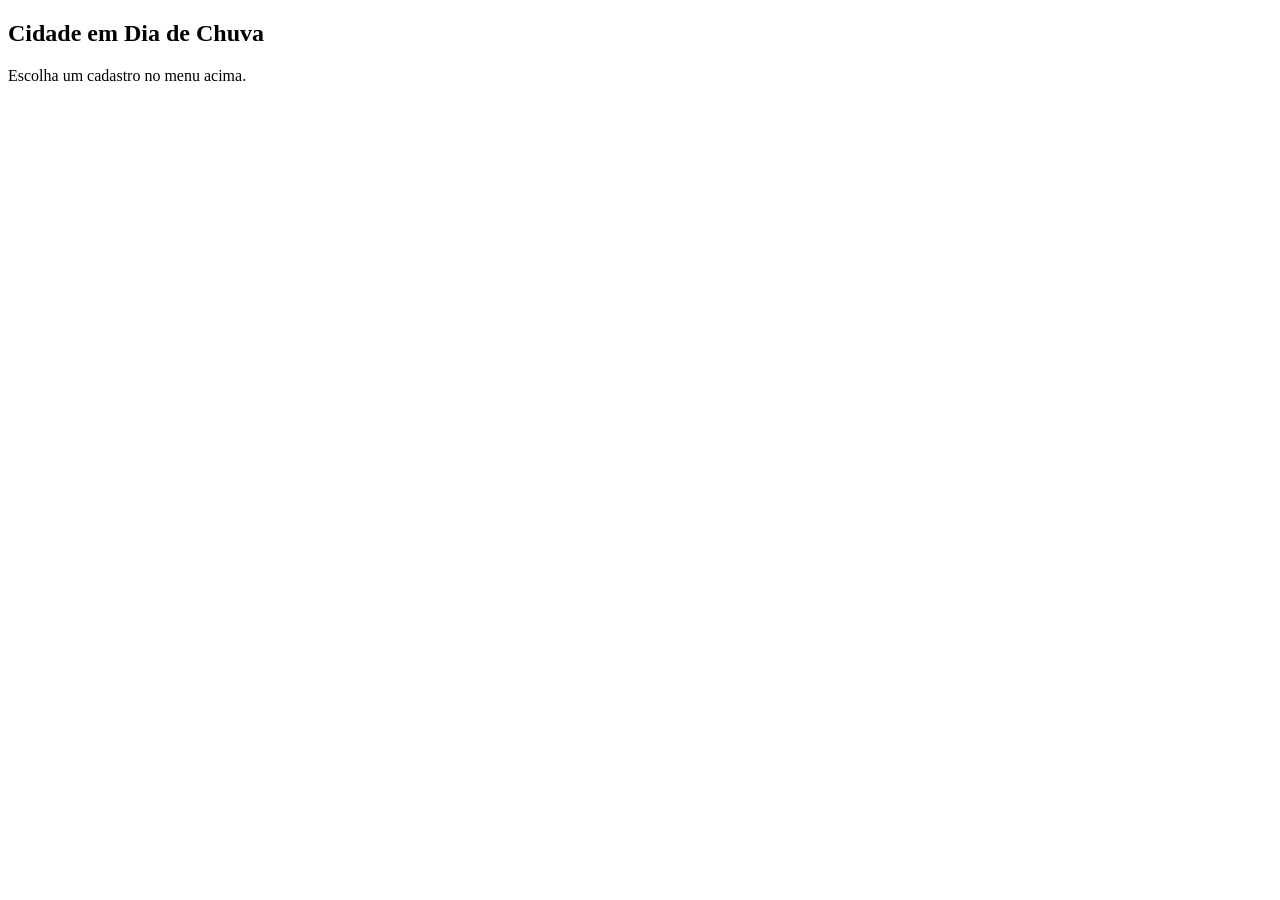
<file: src/main/resources/templates/index.html>
<!DOCTYPE html>
<html xmlns:th="http://www.thymeleaf.org" lang="pt-BR">
<head th:replace="~{fragments/layout :: cabecalho('Cidade em Dia de Chuva')}"></head>
<body>
<nav th:replace="~{fragments/layout :: menu}"></nav>
<h2>Cidade em Dia de Chuva</h2>
<p>Escolha um cadastro no menu acima.</p>
</body>
</html>
</file>
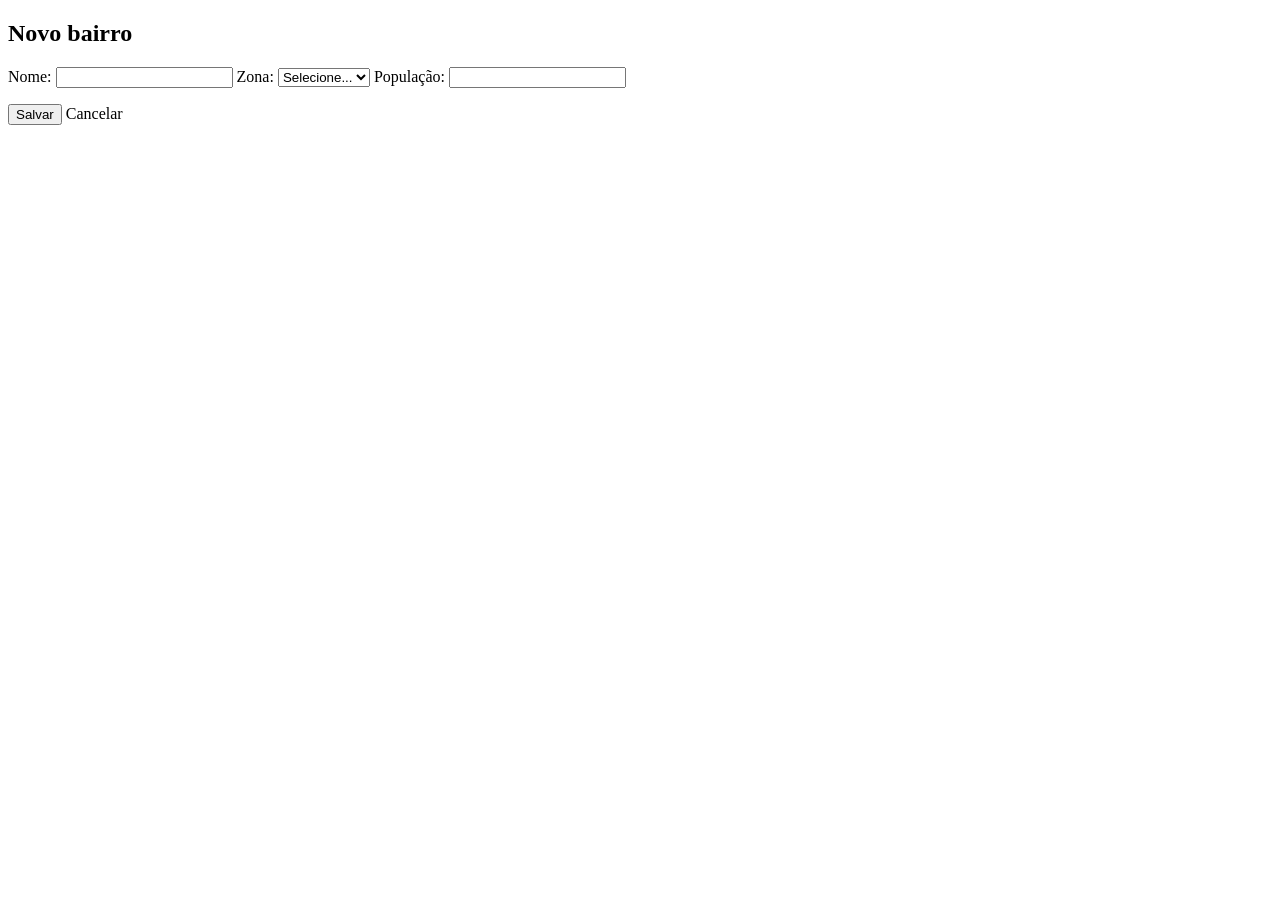
<file: src/main/resources/templates/bairros/form.html>
<!DOCTYPE html>
<html xmlns:th="http://www.thymeleaf.org" lang="pt-BR">
<head th:replace="~{fragments/layout :: cabecalho('Bairro')}"></head>
<body>
<nav th:replace="~{fragments/layout :: menu}"></nav>
<h2 th:text="${bairro.id == null} ? 'Novo bairro' : 'Alterar bairro'">Novo bairro</h2>
<div th:replace="~{fragments/layout :: mensagens}"></div>
<form th:action="${bairro.id == null} ? @{/bairros} : @{/bairros/{id}(id=${bairro.id})}"
      th:object="${bairro}" method="post">
    <label>Nome:
        <input type="text" th:field="*{nome}">
        <span class="erro" th:errors="*{nome}"></span>
    </label>
    <label>Zona:
        <select th:field="*{zona}">
            <option value="">Selecione...</option>
            <option th:each="z : ${zonas}" th:value="${z}" th:text="${z}"></option>
        </select>
        <span class="erro" th:errors="*{zona}"></span>
    </label>
    <label>População:
        <input type="number" th:field="*{populacao}">
        <span class="erro" th:errors="*{populacao}"></span>
    </label>
    <p>
        <button type="submit">Salvar</button>
        <a th:href="@{/bairros}">Cancelar</a>
    </p>
</form>
</body>
</html>
</file>
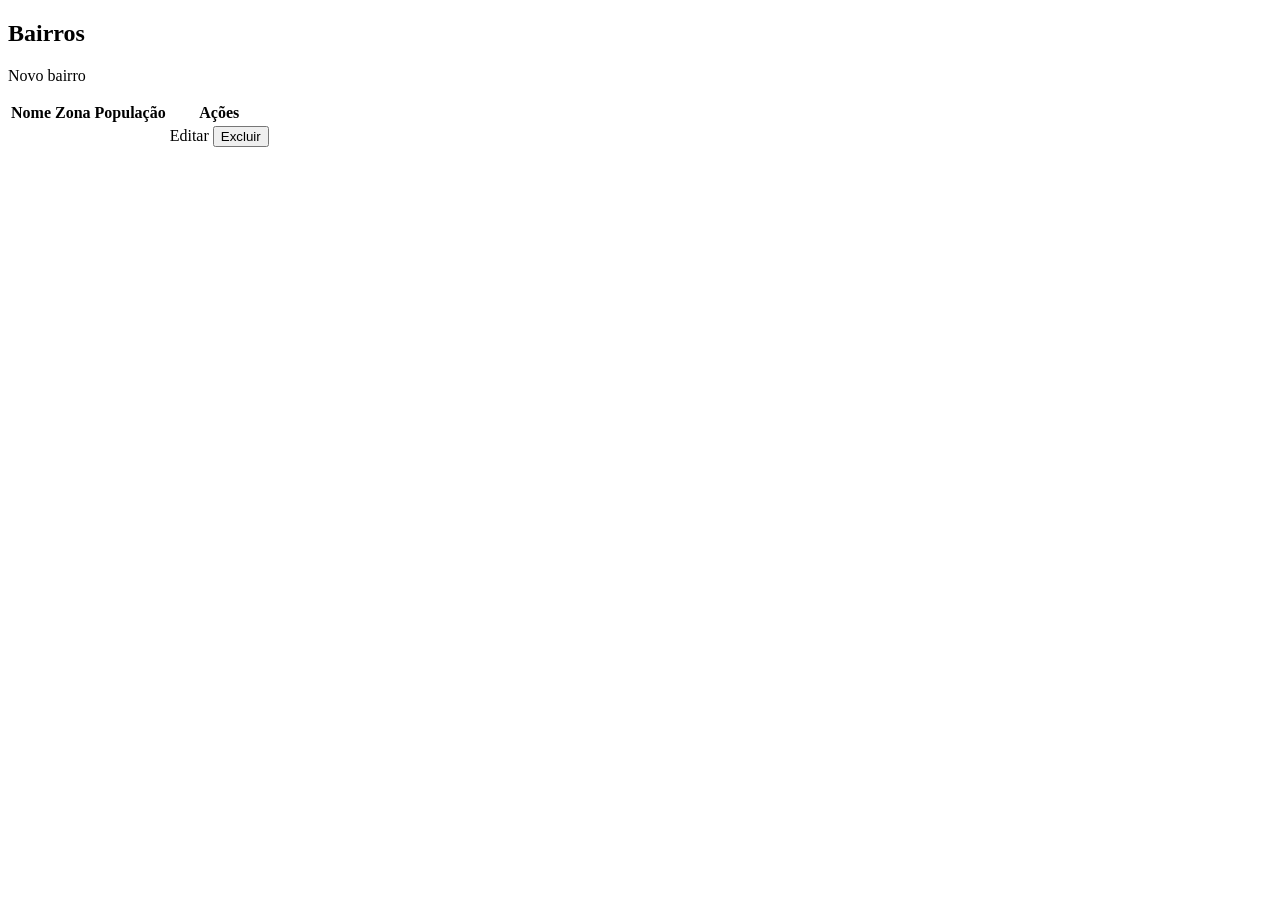
<file: src/main/resources/templates/bairros/lista.html>
<!DOCTYPE html>
<html xmlns:th="http://www.thymeleaf.org" lang="pt-BR">
<head th:replace="~{fragments/layout :: cabecalho('Bairros')}"></head>
<body>
<nav th:replace="~{fragments/layout :: menu}"></nav>
<h2>Bairros</h2>
<div th:replace="~{fragments/layout :: mensagens}"></div>
<p><a th:href="@{/bairros/novo}">Novo bairro</a></p>
<table>
    <thead>
    <tr><th>Nome</th><th>Zona</th><th>População</th><th>Ações</th></tr>
    </thead>
    <tbody>
    <tr th:each="b : ${bairros}">
        <td th:text="${b.nome}"></td>
        <td th:text="${b.zona}"></td>
        <td th:text="${b.populacao}"></td>
        <td>
            <a th:href="@{/bairros/{id}/editar(id=${b.id})}">Editar</a>
            <form th:action="@{/bairros/{id}/excluir(id=${b.id})}" method="post" style="display:inline">
                <button type="submit">Excluir</button>
            </form>
        </td>
    </tr>
    </tbody>
</table>
</body>
</html>
</file>
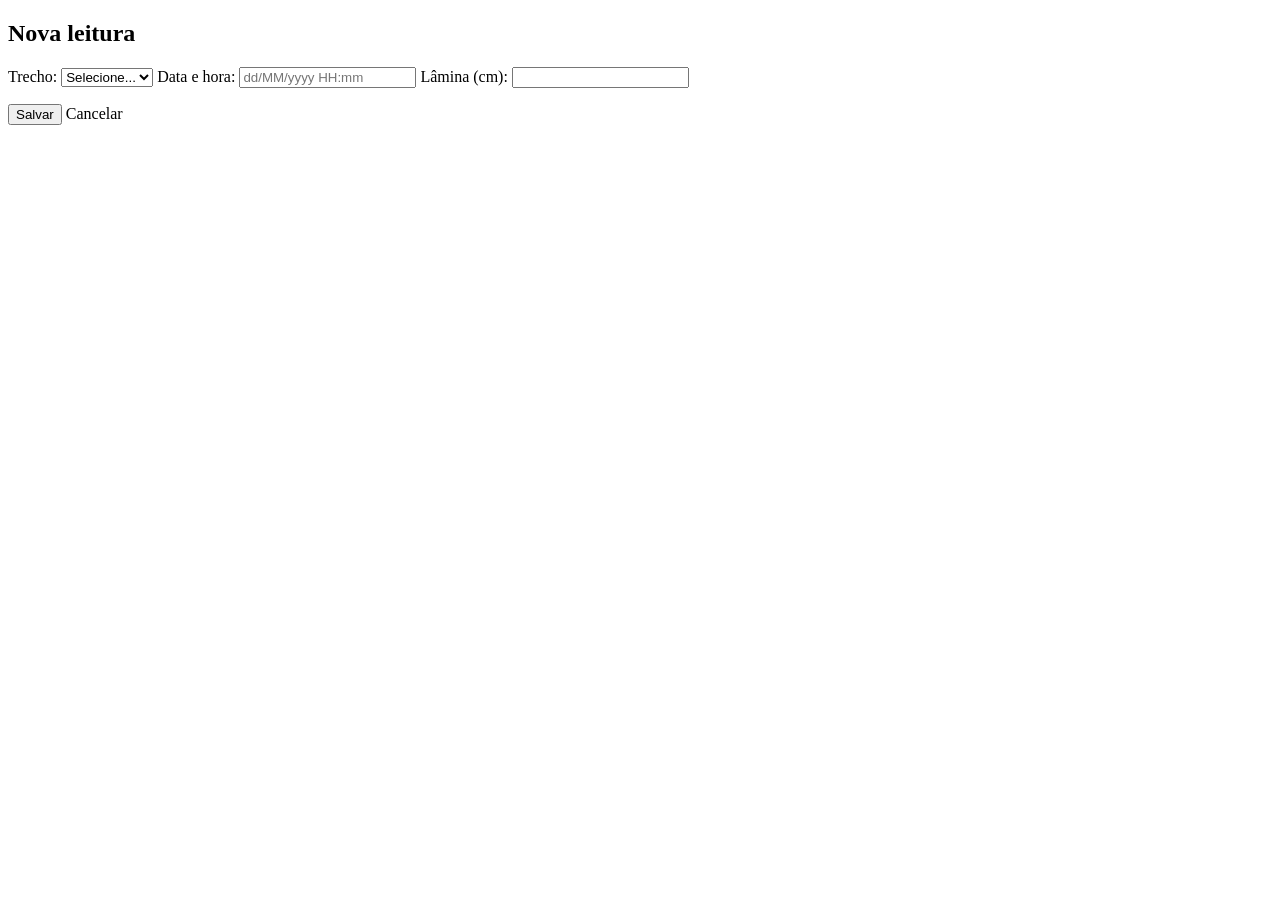
<file: src/main/resources/templates/leituras/form.html>
<!DOCTYPE html>
<html xmlns:th="http://www.thymeleaf.org" lang="pt-BR">
<head th:replace="~{fragments/layout :: cabecalho('Leitura')}"></head>
<body>
<nav th:replace="~{fragments/layout :: menu}"></nav>
<h2 th:text="${leitura.id == null} ? 'Nova leitura' : 'Alterar leitura'">Nova leitura</h2>
<div th:replace="~{fragments/layout :: mensagens}"></div>
<form th:action="${leitura.id == null} ? @{/leituras} : @{/leituras/{id}(id=${leitura.id})}"
      th:object="${leitura}" method="post">
    <label>Trecho:
        <select th:field="*{trechoId}">
            <option value="">Selecione...</option>
            <option th:each="t : ${trechos}" th:value="${t.id}" th:text="${t.logradouro}"></option>
        </select>
        <span class="erro" th:errors="*{trechoId}"></span>
    </label>
    <label>Data e hora:
        <input type="text" th:field="*{dataHora}" placeholder="dd/MM/yyyy HH:mm">
        <span class="erro" th:errors="*{dataHora}"></span>
    </label>
    <label>Lâmina (cm):
        <input type="number" step="any" th:field="*{laminaAgua}">
        <span class="erro" th:errors="*{laminaAgua}"></span>
    </label>
    <p>
        <button type="submit">Salvar</button>
        <a th:href="@{/leituras}">Cancelar</a>
    </p>
</form>
</body>
</html>
</file>
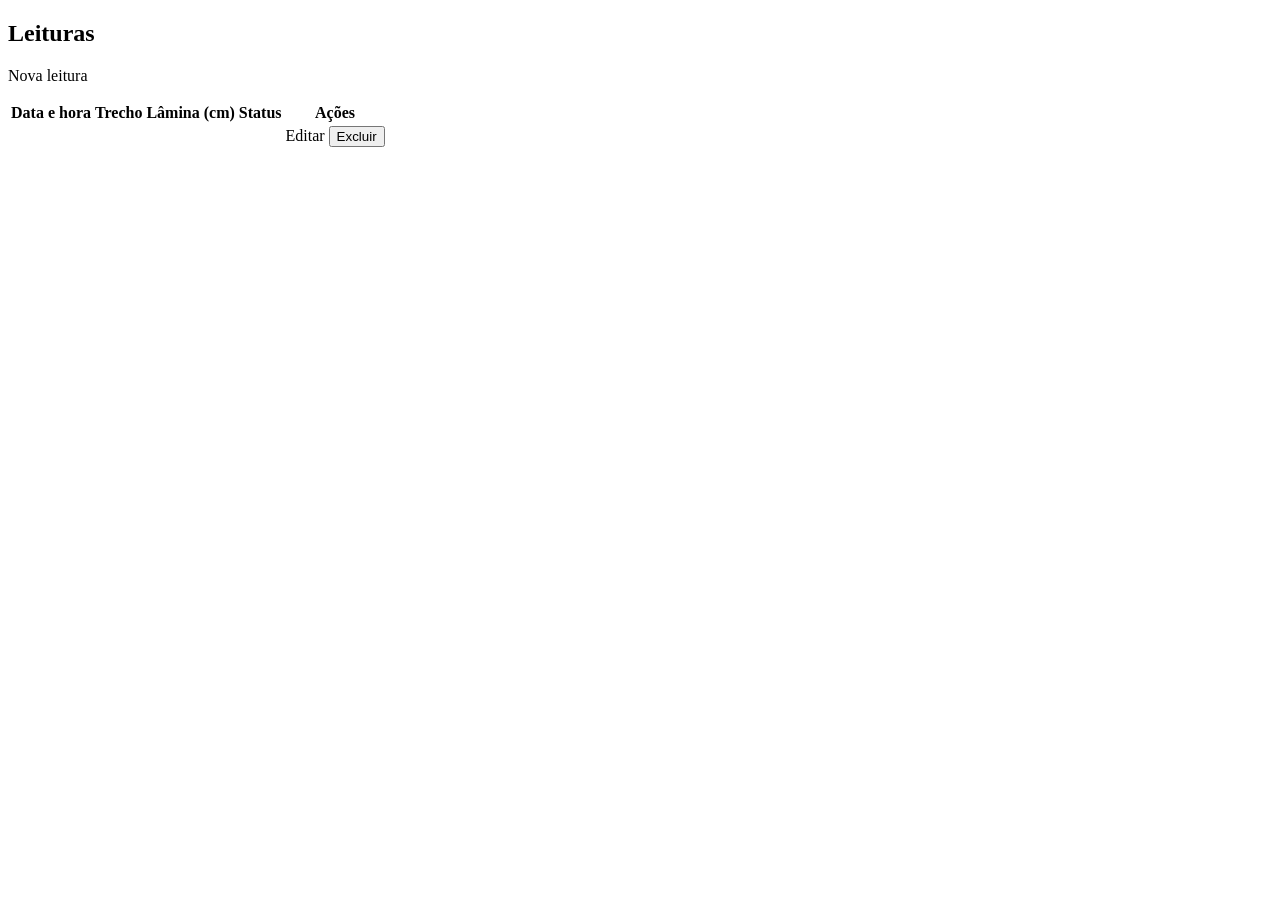
<file: src/main/resources/templates/leituras/lista.html>
<!DOCTYPE html>
<html xmlns:th="http://www.thymeleaf.org" lang="pt-BR">
<head th:replace="~{fragments/layout :: cabecalho('Leituras')}"></head>
<body>
<nav th:replace="~{fragments/layout :: menu}"></nav>
<h2>Leituras</h2>
<div th:replace="~{fragments/layout :: mensagens}"></div>
<p><a th:href="@{/leituras/novo}">Nova leitura</a></p>
<table>
    <thead>
    <tr><th>Data e hora</th><th>Trecho</th><th>Lâmina (cm)</th><th>Status</th><th>Ações</th></tr>
    </thead>
    <tbody>
    <tr th:each="l : ${leituras}">
        <td th:text="${#temporals.format(l.dataHora, 'dd/MM/yyyy HH:mm')}"></td>
        <td th:text="${l.trechoLogradouro}"></td>
        <td th:text="${l.laminaAgua}"></td>
        <td th:text="${l.situacao}"></td>
        <td>
            <a th:href="@{/leituras/{id}/editar(id=${l.id})}">Editar</a>
            <form th:action="@{/leituras/{id}/excluir(id=${l.id})}" method="post" style="display:inline">
                <button type="submit">Excluir</button>
            </form>
        </td>
    </tr>
    </tbody>
</table>
</body>
</html>
</file>
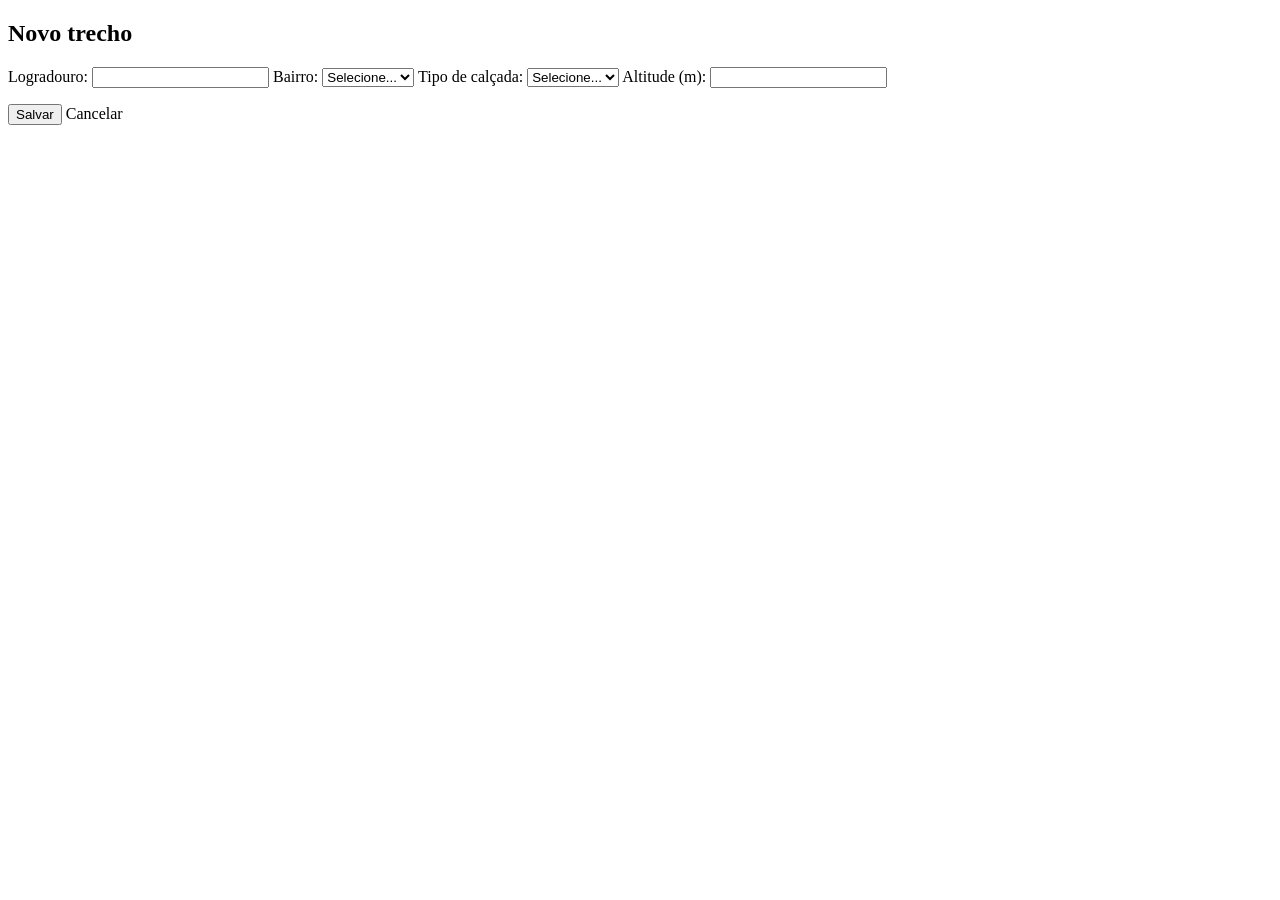
<file: src/main/resources/templates/trechos/form.html>
<!DOCTYPE html>
<html xmlns:th="http://www.thymeleaf.org" lang="pt-BR">
<head th:replace="~{fragments/layout :: cabecalho('Trecho')}"></head>
<body>
<nav th:replace="~{fragments/layout :: menu}"></nav>
<h2 th:text="${trecho.id == null} ? 'Novo trecho' : 'Alterar trecho'">Novo trecho</h2>
<div th:replace="~{fragments/layout :: mensagens}"></div>
<form th:action="${trecho.id == null} ? @{/trechos} : @{/trechos/{id}(id=${trecho.id})}"
      th:object="${trecho}" method="post">
    <label>Logradouro:
        <input type="text" th:field="*{logradouro}">
        <span class="erro" th:errors="*{logradouro}"></span>
    </label>
    <label>Bairro:
        <select th:field="*{bairroId}">
            <option value="">Selecione...</option>
            <option th:each="b : ${bairros}" th:value="${b.id}" th:text="${b.nome}"></option>
        </select>
        <span class="erro" th:errors="*{bairroId}"></span>
    </label>
    <label>Tipo de calçada:
        <select th:field="*{tipoCalcada}">
            <option value="">Selecione...</option>
            <option th:each="t : ${tipos}" th:value="${t}" th:text="${t}"></option>
        </select>
        <span class="erro" th:errors="*{tipoCalcada}"></span>
    </label>
    <label>Altitude (m):
        <input type="number" step="any" th:field="*{altitude}">
        <span class="erro" th:errors="*{altitude}"></span>
    </label>
    <p>
        <button type="submit">Salvar</button>
        <a th:href="@{/trechos}">Cancelar</a>
    </p>
</form>
</body>
</html>
</file>
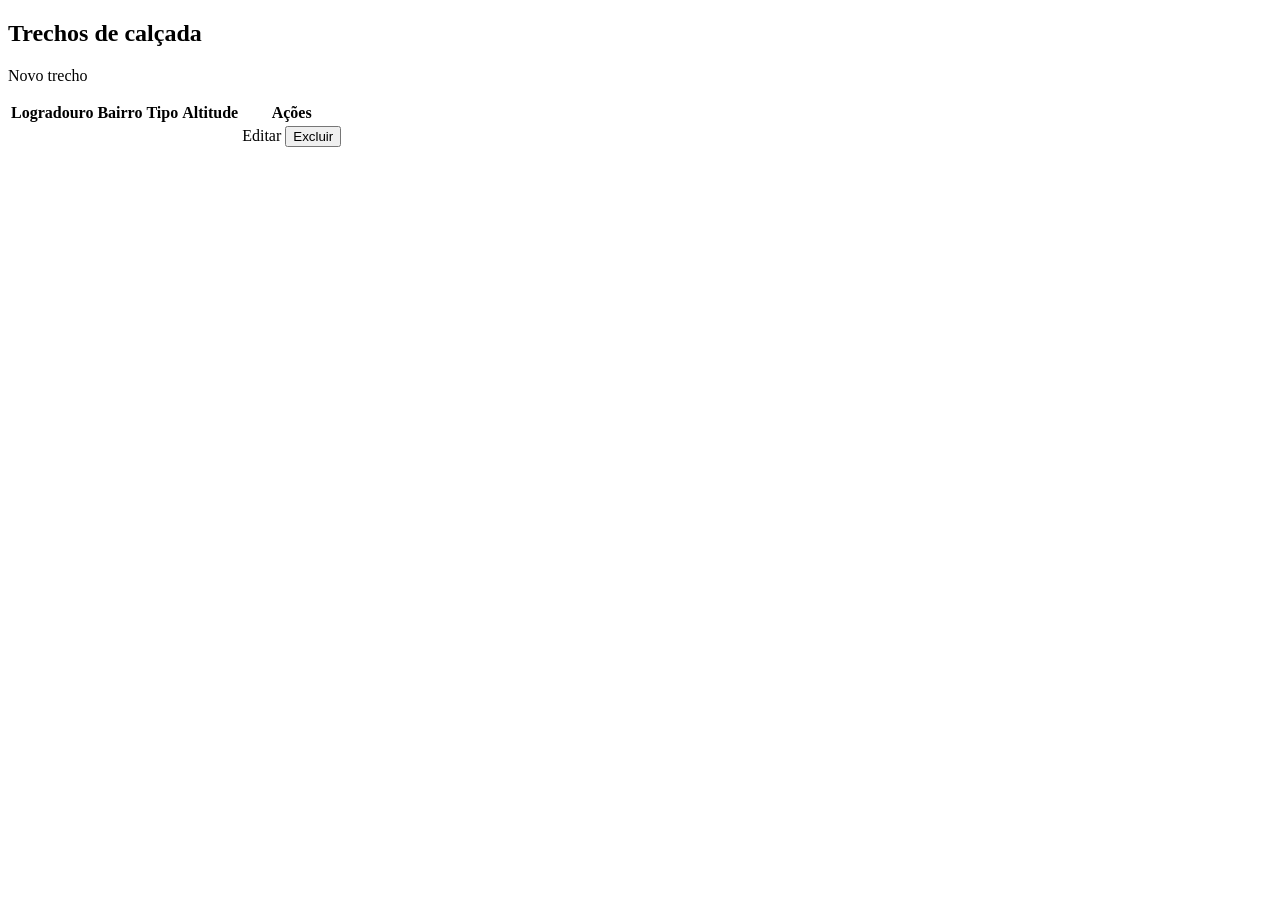
<file: src/main/resources/templates/trechos/lista.html>
<!DOCTYPE html>
<html xmlns:th="http://www.thymeleaf.org" lang="pt-BR">
<head th:replace="~{fragments/layout :: cabecalho('Trechos')}"></head>
<body>
<nav th:replace="~{fragments/layout :: menu}"></nav>
<h2>Trechos de calçada</h2>
<div th:replace="~{fragments/layout :: mensagens}"></div>
<p><a th:href="@{/trechos/novo}">Novo trecho</a></p>
<table>
    <thead>
    <tr><th>Logradouro</th><th>Bairro</th><th>Tipo</th><th>Altitude</th><th>Ações</th></tr>
    </thead>
    <tbody>
    <tr th:each="t : ${trechos}">
        <td th:text="${t.logradouro}"></td>
        <td th:text="${t.bairroNome}"></td>
        <td th:text="${t.tipoCalcada}"></td>
        <td th:text="${t.altitude}"></td>
        <td>
            <a th:href="@{/trechos/{id}/editar(id=${t.id})}">Editar</a>
            <form th:action="@{/trechos/{id}/excluir(id=${t.id})}" method="post" style="display:inline">
                <button type="submit">Excluir</button>
            </form>
        </td>
    </tr>
    </tbody>
</table>
</body>
</html>
</file>
